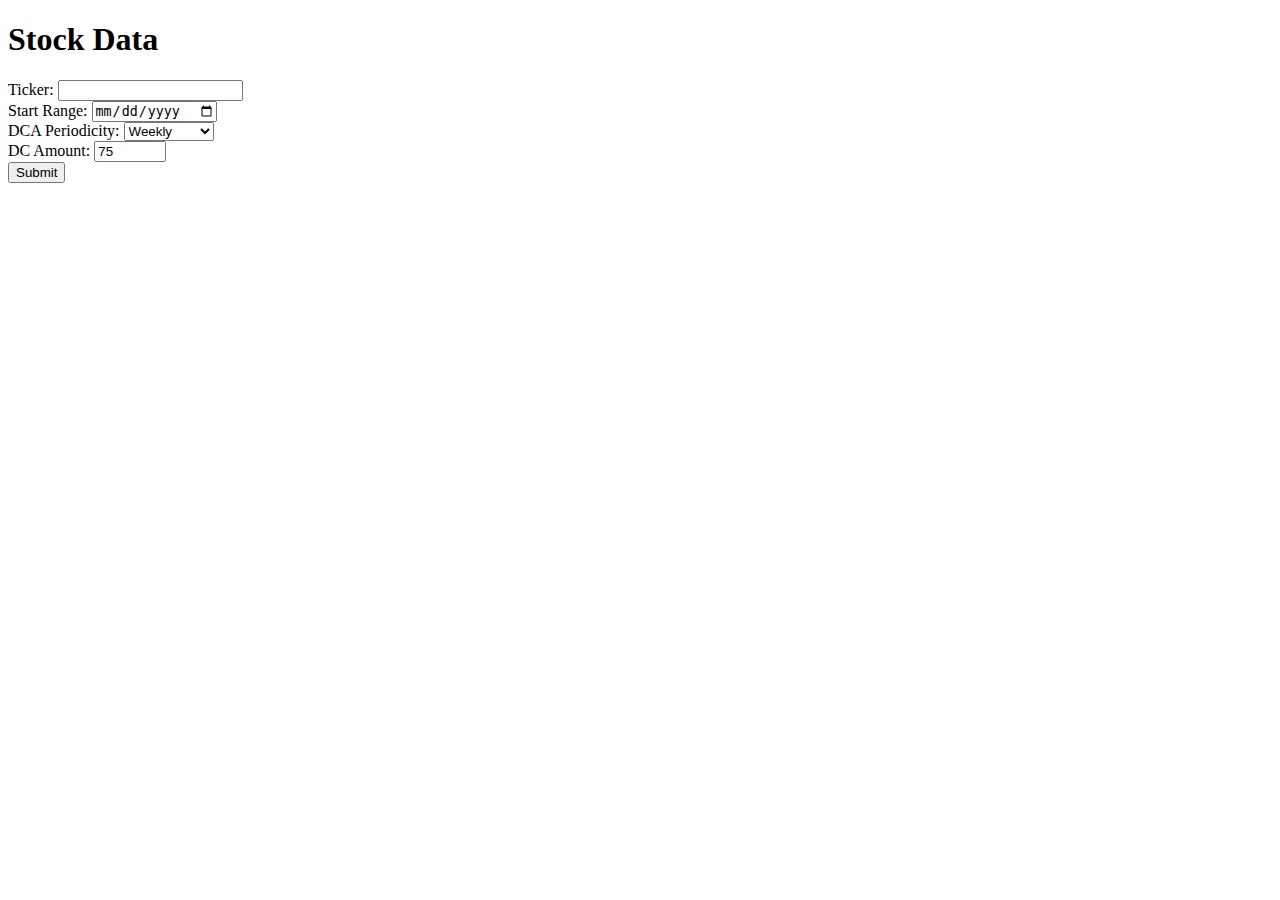
<file: templates/index.html>
<!DOCTYPE html>
<html>
<head>
    <meta charset="UTF-8">
    <title>Stock Data</title>
    <h1>Stock Data</h1>
</head>
<body>
    <form action="/get_data" method="post">
        <label for="ticker">Ticker:</label>
        <input type="text" id="ticker" name="ticker" style='text-transform:uppercase' required><br>

        <label for="start_range">Start Range:</label>
        <input type="date" id="start_range" name="start_range" required><br>

        <label for="dca_periodicity">DCA Periodicity:</label>
        <select id="dca_periodicity" name="dca_periodicity" required>
            <option value="W">Weekly</option>
            <option value="M">Monthly</option>
            <option value="Q">Quarterly</option>
            <option value="2Q">Bi-Annually</option>
            <option value="A">Annually</option>
        </select><br>

        <label for="dc_amount">DC Amount:</label>
        <input type="number" id="dc_amount" name="dc_amount" min="1" max="1000" value="75" required><br>

        <input type="submit" value="Submit">
    </form>
</body>
</html>
</file>
